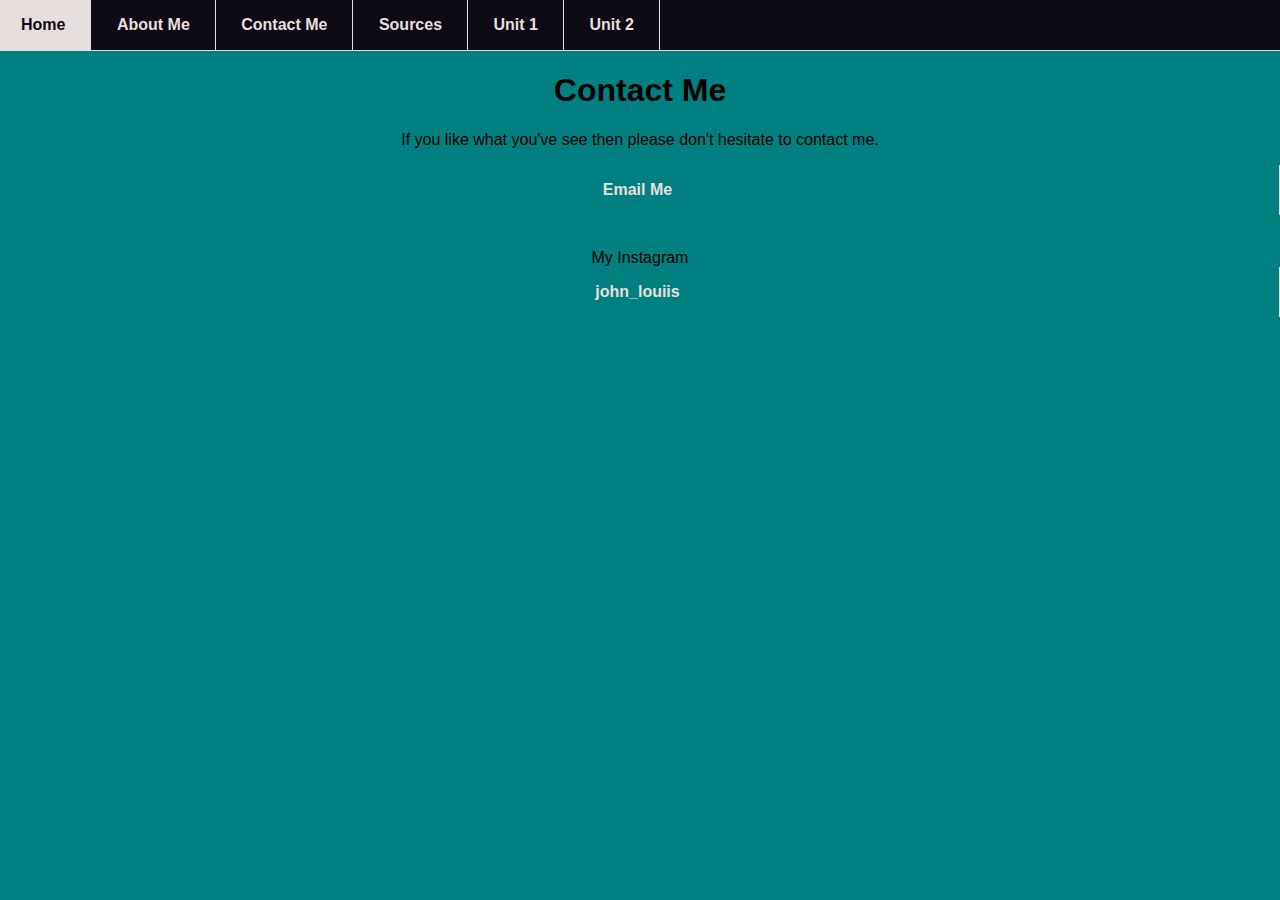
<file: contactme.html>
<!DOCTYPE html>
    <html>
    <head>
        <title>Sources</title>
        <link rel="stylesheet" type="text/css" href="main.css"/>
        <meta charset="UTF-8">
        
        
    </head>
    <body>
        <header>
            <nav id="wrap">
                <ul>
                    <li><a  class ="active" href="index.html">Home</a></li>
                    <li><a href="aboutme.html">About Me</a></li>
                    <li><a href="contactme.html">Contact Me</a></li>
                    <li><a href="sources.html">Sources</a></li>
                    <li class="dropdown"><a  href="#">Unit 1</a> 
                        <ul class="dropdown-content">
                            <li><a href="unit1outcome1.html">Unit 1 Outcome 1</a></li>
                            <li><a href="unit1outcome2.html">Unit 1 Outcome 2</a></li>
                            <li><a href="unit1outcome3.html">Unit 1 Outcome 3</a></li>
                        </ul>
                    </li>
                    <li class="dropdown"><a  href="#">Unit 2</a>
                        <ul class="dropdown-content">
                            <li><a href="unit2outcome1.html">Unit 2 Outcome 1</a></li>
                        </ul>
                      </li>
                </ul>
            </nav>
        </header>
        <footer>
            
        </footer>
    </body>
    </html>

<h1>Contact Me</h1>

<p>If you like what you've see then please don't hesitate to contact me.</p>
<a href="mailto:johnlouis144@gmail.com">Email Me</a>  
<br>
<p>My Instagram <a href="https://www.instagram.com/john_louiis/" target= "_blank">john_louiis</a></p>
</file>
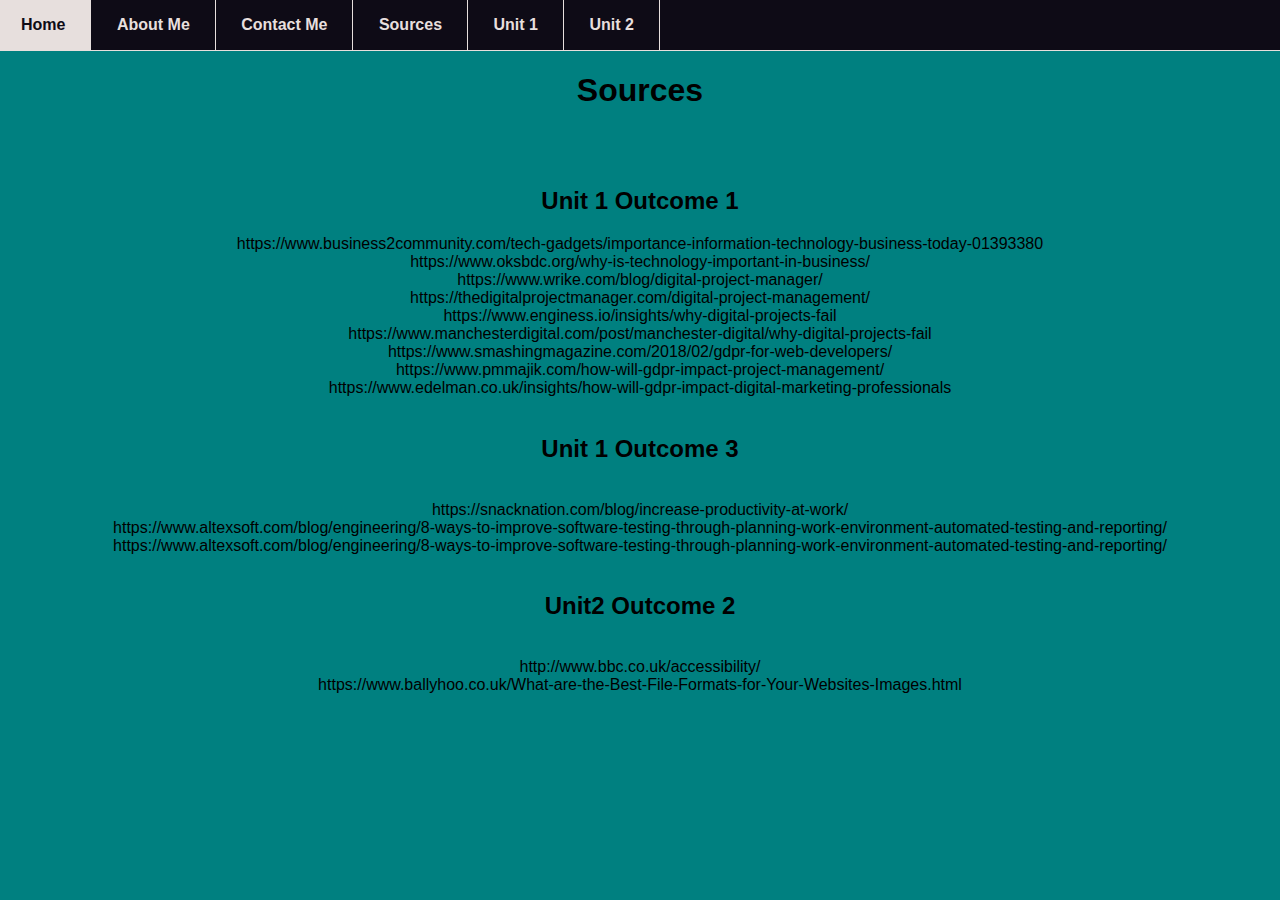
<file: sources.html>
<!DOCTYPE html>
    <html>
    <head>
        <title>Sources</title>
        <link rel="stylesheet" type="text/css" href="main.css"/>
        <meta charset="UTF-8">
        
        
    </head>
    <body>
        <header>
            <nav id="wrap">
                <ul>
                    <li><a  class ="active" href="index.html">Home</a></li>
                    <li><a href="aboutme.html">About Me</a></li>
                    <li><a href="contactme.html">Contact Me</a></li>
                    <li><a href="sources.html">Sources</a></li>
                    <li class="dropdown"><a  href="#">Unit 1</a> 
                        <ul class="dropdown-content">
                            <li><a href="unit1outcome1.html">Unit 1 Outcome 1</a></li>
                            <li><a href="unit1outcome2.html">Unit 1 Outcome 2</a></li>
                            <li><a href="unit1outcome3.html">Unit 1 Outcome 3</a></li>
                        </ul>
                    </li>
                    <li class="dropdown"><a  href="#">Unit 2</a>
                        <ul class="dropdown-content">
                            <li><a href="unit2outcome1.html">Unit 2 Outcome 1</a></li>
                        </ul>
                      </li>
                </ul>
            </nav>
        </header>
        <footer>
            
        </footer>
    </body>
    </html>
    
<h1>Sources</h1>
<br>
<br>    
<h2>Unit 1 Outcome 1</h2>

https://www.business2community.com/tech-gadgets/importance-information-technology-business-today-01393380
<br>
https://www.oksbdc.org/why-is-technology-important-in-business/
<br>
https://www.wrike.com/blog/digital-project-manager/
<br>
https://thedigitalprojectmanager.com/digital-project-management/
<br>
https://www.enginess.io/insights/why-digital-projects-fail
<br>
https://www.manchesterdigital.com/post/manchester-digital/why-digital-projects-fail
<br>
https://www.smashingmagazine.com/2018/02/gdpr-for-web-developers/
<br>
https://www.pmmajik.com/how-will-gdpr-impact-project-management/
<br>
https://www.edelman.co.uk/insights/how-will-gdpr-impact-digital-marketing-professionals
<br>
<br>
<h2>Unit 1 Outcome 3 </h2>
<br>
https://snacknation.com/blog/increase-productivity-at-work/
<br>
https://www.altexsoft.com/blog/engineering/8-ways-to-improve-software-testing-through-planning-work-environment-automated-testing-and-reporting/
<br>
https://www.altexsoft.com/blog/engineering/8-ways-to-improve-software-testing-through-planning-work-environment-automated-testing-and-reporting/
<br>
<br>
<h2>Unit2 Outcome 2</h2>
<br>
http://www.bbc.co.uk/accessibility/
<br>
https://www.ballyhoo.co.uk/What-are-the-Best-File-Formats-for-Your-Websites-Images.html
</file>
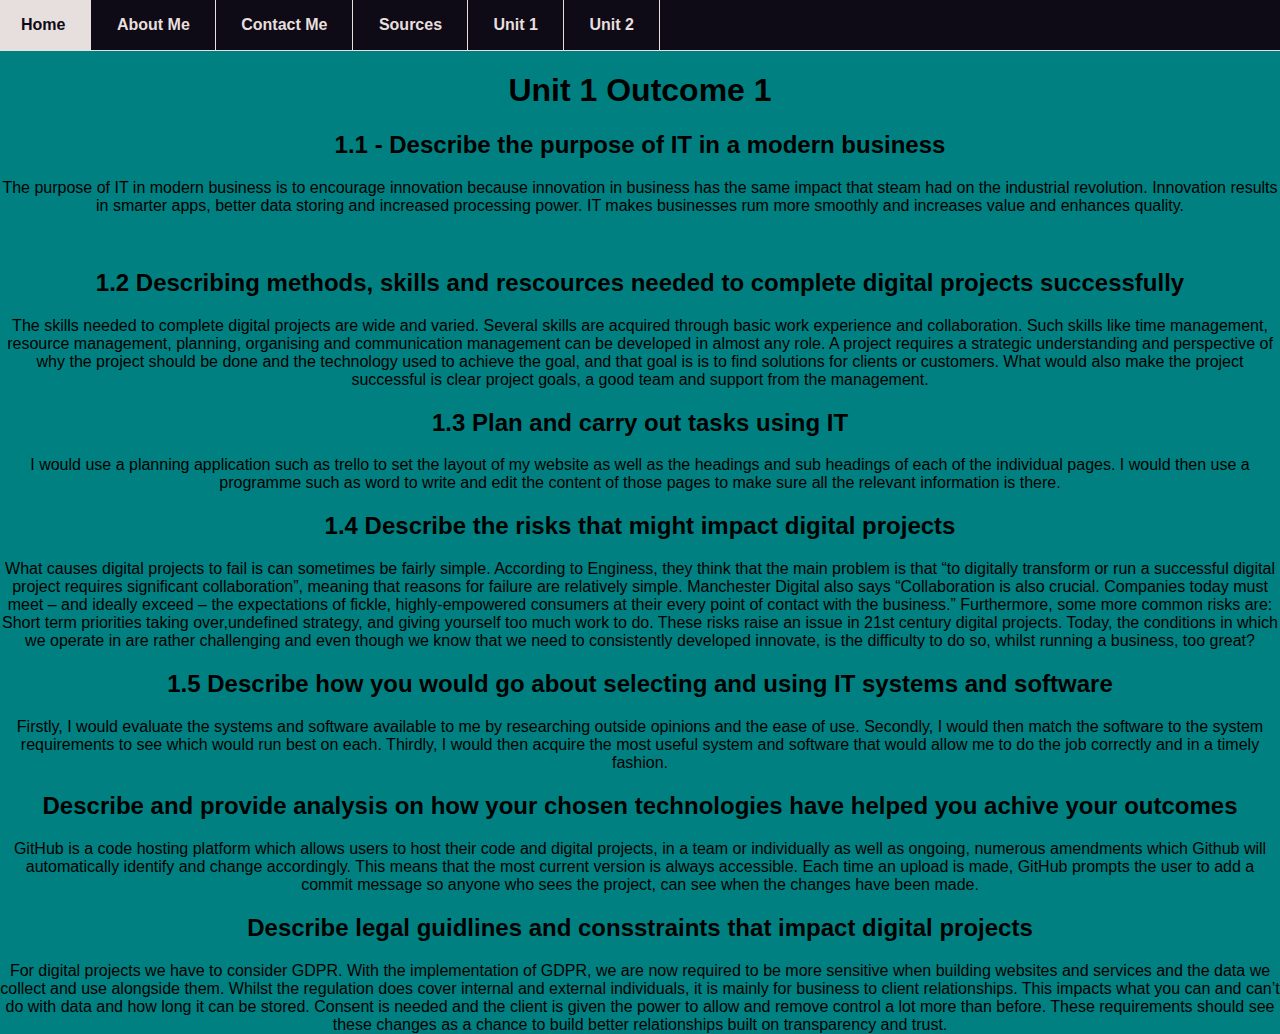
<file: unit1outcome1.html>
<!DOCTYPE html>
    <html>
    <head>
        <title>Sources</title>
        <link rel="stylesheet" type="text/css" href="main.css"/>
        <meta charset="UTF-8">
        
        
    </head>
    <body>
        <header>
            <nav id="wrap">
                <ul>
                    <li><a  class ="active" href="index.html">Home</a></li>
                    <li><a href="aboutme.html">About Me</a></li>
                    <li><a href="contactme.html">Contact Me</a></li>
                    <li><a href="sources.html">Sources</a></li>
                    <li class="dropdown"><a  href="#">Unit 1</a> 
                        <ul class="dropdown-content">
                            <li><a href="unit1outcome1.html">Unit 1 Outcome 1</a></li>
                            <li><a href="unit1outcome2.html">Unit 1 Outcome 2</a></li>
                            <li><a href="unit1outcome3.html">Unit 1 Outcome 3</a></li>
                        </ul>
                    </li>
                    <li class="dropdown"><a  href="#">Unit 2</a>
                        <ul class="dropdown-content">
                            <li><a href="unit2outcome1.html">Unit 2 Outcome 1</a></li>
                        </ul>
                      </li>
                </ul>
            </nav>
        </header>
        <footer>
            
        </footer>
    </body>
    </html>

<h1> Unit 1 Outcome 1</h1>

<h2 class="1.1">1.1 - Describe the purpose of IT in a modern business</h2>

<p>The purpose of IT in modern business is to encourage innovation because innovation in business has the same impact that steam had on the industrial revolution. Innovation results in smarter apps, better data storing and increased processing power. IT makes businesses rum more smoothly and increases value and enhances quality. 
</p>
<br>

<h2 class="1.2">1.2 Describing methods, skills and rescources needed to complete digital projects successfully</h2>

<p>The skills needed to complete digital projects are wide and varied. Several skills are acquired through basic work experience and collaboration. Such skills like time management, resource management, planning, organising and communication management can be developed in almost any role. 

A project requires a strategic understanding and perspective of why the project should be done and the technology used to achieve the goal, and that goal is is to find solutions for clients or customers. What would also make the project successful is clear project goals, a good team and support from the management.  
</p>

<h2 class="1.3">1.3 Plan and carry out tasks using IT</h2>

<p>I would use a planning application such as trello to set the layout of my website as well as the headings and sub headings of each of the individual pages. I would then use a programme such as word to write and edit the content of those pages to make sure all the relevant information is there. 
</p>

<h2 class="1.4">1.4 Describe the risks that might impact digital projects</h2>

<p>What causes digital projects to fail is can sometimes be fairly simple. According to Enginess, they think that the main problem is that “to digitally transform or run a successful digital project requires significant collaboration”, meaning that reasons for failure are relatively simple. Manchester Digital also says “Collaboration is also crucial. Companies today must meet – and ideally exceed – the expectations of fickle, highly-empowered consumers at their every point of contact with the business.”

Furthermore, some more common risks are: Short term priorities taking over,undefined strategy, and giving yourself too much work to do.
    
These risks raise an issue in 21st century digital projects. Today, the conditions in which we operate in are rather challenging and even though we know that we need to consistently developed innovate, is the difficulty to do so, whilst running a business, too great?
</p>

<h2 class="1.5">1.5 Describe how you would go about selecting and using IT systems and software</h2>

<p>Firstly, I would evaluate the systems and software available to me by researching outside opinions and the ease of use. Secondly, I would then match the software to the system requirements to see which would run best on each. Thirdly, I would then acquire the most useful system and software that would allow me to do the job correctly and in a timely fashion. 
</p>

<h2 class="1.6"> Describe and provide analysis on how your chosen technologies have helped you achive your outcomes</h2>

<p>GitHub is a code hosting platform which allows users to host their code and digital projects, in a team or individually as well as ongoing, numerous amendments which Github will automatically identify and change accordingly. This means that the most current version is always accessible. Each time an upload is made, GitHub prompts the user to add a commit message so anyone who sees the project, can see when the changes have been made.
</p>

<h2 class="1.7">Describe legal guidlines and consstraints that impact digital projects</h2>

<p>For digital projects we have to consider GDPR. With the implementation of GDPR, we are now required to be more sensitive when building websites and services and the data we collect and use alongside them. Whilst the regulation does cover internal and external individuals, it is mainly for business to client relationships. This impacts what you can and can’t do with data and how long it can be stored. Consent is needed and the client is given the power to allow and remove control a lot more than before. These requirements should see these changes as a chance to build better relationships built on transparency and trust.
</file>
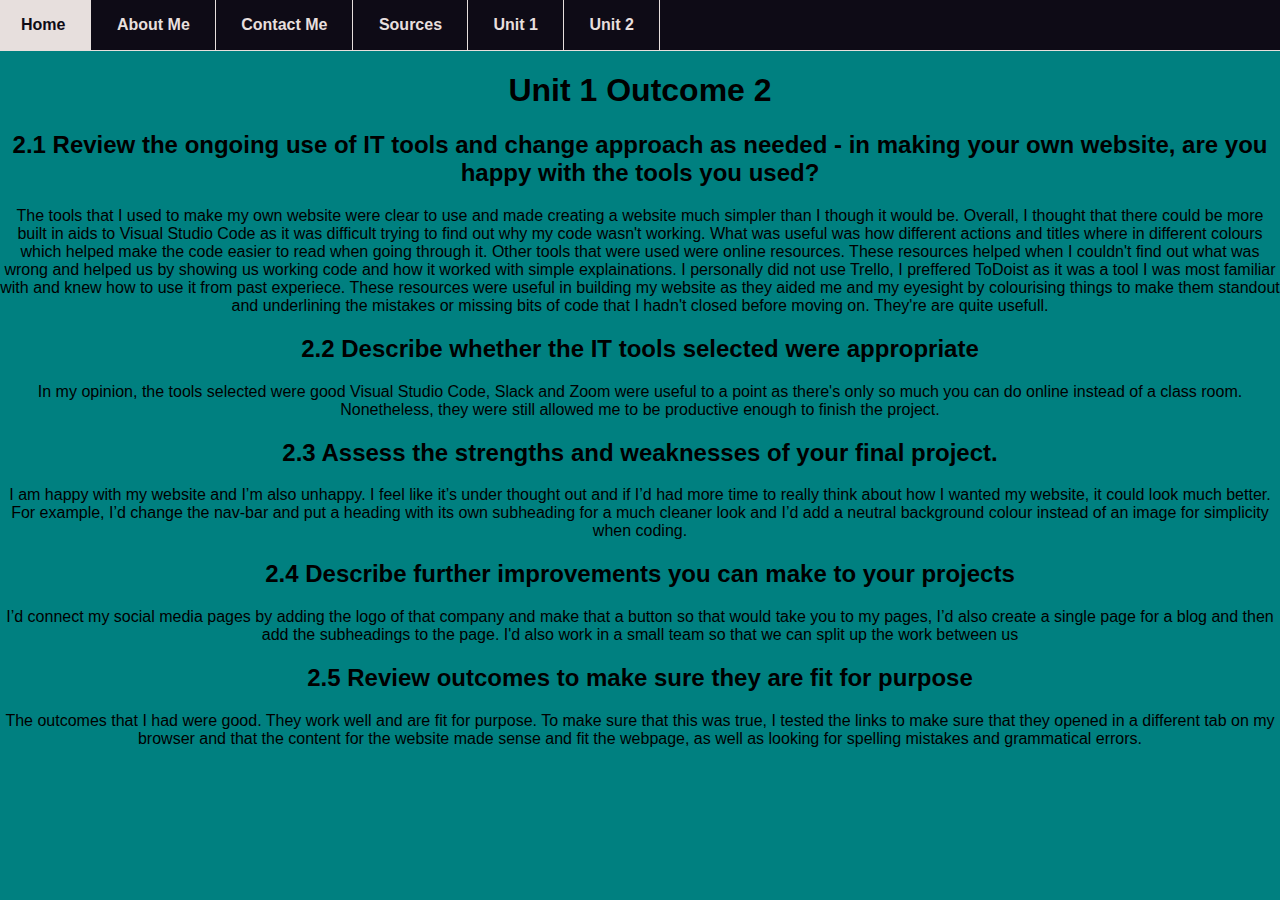
<file: unit1outcome2.html>
<!DOCTYPE html>
    <html>
    <head>
        <title>Sources</title>
        <link rel="stylesheet" type="text/css" href="main.css"/>
        <meta charset="UTF-8">
        
        
    </head>
    <body>
        <header>
            <nav id="wrap">
                <ul>
                    <li><a  class ="active" href="index.html">Home</a></li>
                    <li><a href="aboutme.html">About Me</a></li>
                    <li><a href="contactme.html">Contact Me</a></li>
                    <li><a href="sources.html">Sources</a></li>
                    <li class="dropdown"><a  href="#">Unit 1</a> 
                        <ul class="dropdown-content">
                            <li><a href="unit1outcome1.html">Unit 1 Outcome 1</a></li>
                            <li><a href="unit1outcome2.html">Unit 1 Outcome 2</a></li>
                            <li><a href="unit1outcome3.html">Unit 1 Outcome 3</a></li>
                        </ul>
                    </li>
                    <li class="dropdown"><a  href="#">Unit 2</a>
                        <ul class="dropdown-content">
                            <li><a href="unit2outcome1.html">Unit 2 Outcome 1</a></li>
                        </ul>
                      </li>
                </ul>
            </nav>
        </header>
        <footer>
            
        </footer>
    </body>
    </html>

<h1>Unit 1 Outcome 2</h1>

<h2 class="2.1">2.1 Review the ongoing use of IT tools and change approach as needed - in making your own website, are you happy with the tools you used?</h2>

<p>The tools that I used to make my own website were clear to use and made creating a website much simpler than I though it would be. Overall, I thought that there could be more built in aids to Visual Studio Code as it was difficult trying to find out why my code wasn't working. What was useful was how different actions and titles where in different colours which helped make the code easier to read when going through it. Other tools that were used were online resources. These resources helped when I couldn't find out what was wrong and helped us by showing us working code and how it worked with simple explainations. I personally did not use Trello, I preffered ToDoist as it was a tool I was most familiar with and knew how to use it from past experiece. These resources were useful in building my website as they aided me and my eyesight by colourising things to make them standout and underlining the mistakes or missing bits of code that I hadn't closed before moving on. They're are quite usefull.</p>

<h2 class="2.2">2.2 Describe whether the IT tools selected were appropriate</h2>

<p>In my opinion, the tools selected were good  Visual Studio Code, Slack and Zoom were useful to a point as there's only so much you can do online instead of a class room. Nonetheless, they were still allowed me to be productive enough to finish the project.</p>

<h2 class="2.3">2.3 Assess the strengths and weaknesses of your final project.</h2>

<p>I am happy with my website and I’m also unhappy. I feel like it’s under thought out and if I’d had more time to really think about how I wanted my website, it could look much better. For example, I’d change the nav-bar and put a heading with its own subheading for a much cleaner look and I’d add a neutral background colour instead of an image for simplicity when coding. 
</p>

<h2 class="2.4">2.4 Describe further improvements you can make to your projects</h2>

<p>I’d connect my social media pages by adding the logo of that company and make that a button so that would take you to my pages, I’d also create a single page for a blog and then add the subheadings to the page.

I'd also work in a small team so that we can split up the work between us 
</p>

<h2 class="2.5">2.5 Review outcomes to make sure they are fit for purpose</h2>

<p>The outcomes that I had were good. They work well and are fit for purpose. To make sure that this was true, I tested the links to make sure that they opened in a different tab on my browser and that the content for the website made sense and fit the webpage, as well as looking for spelling mistakes and grammatical errors. </p>
</file>
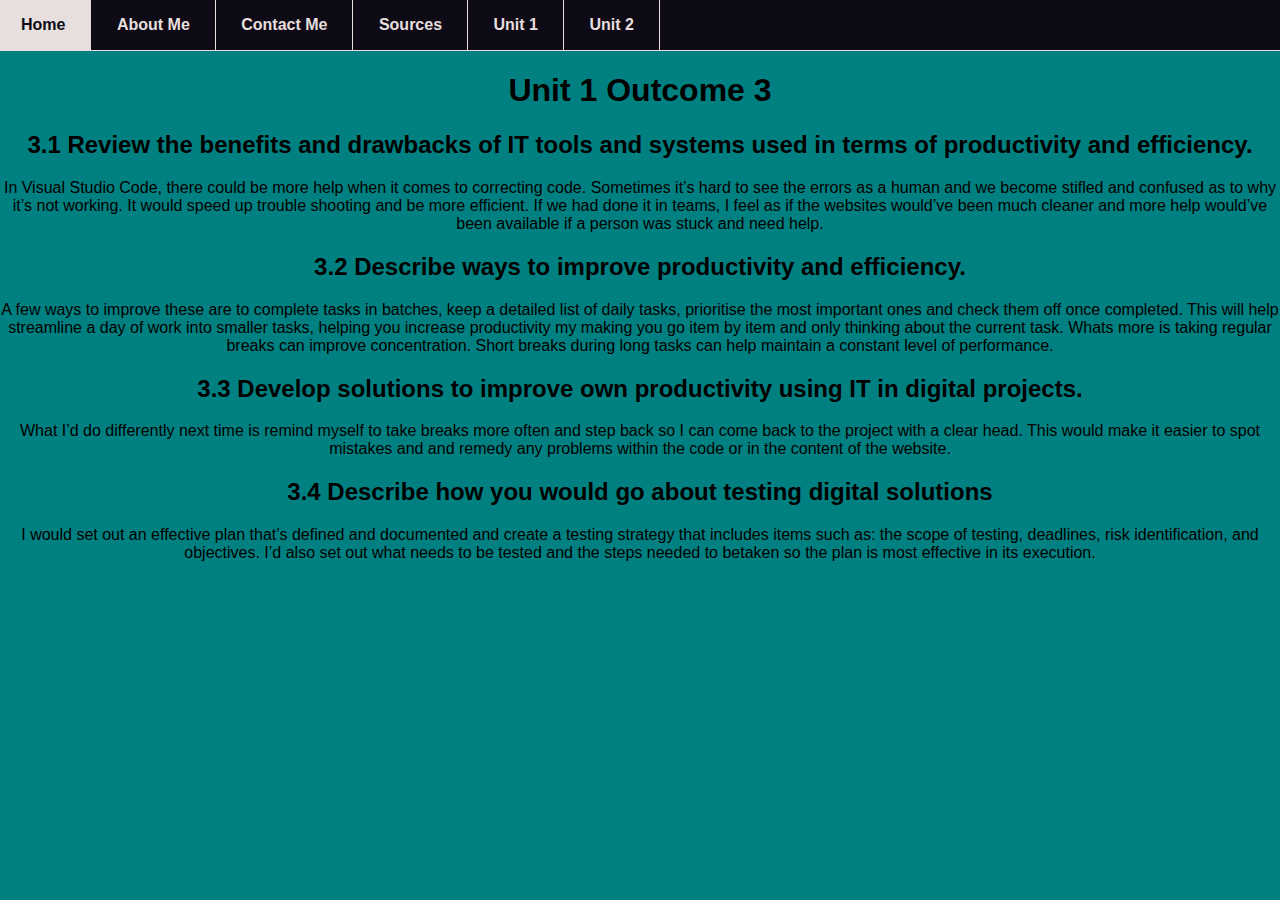
<file: unit1outcome3.html>
<!DOCTYPE html>
    <html>
    <head>
        <title>Sources</title>
        <link rel="stylesheet" type="text/css" href="main.css"/>
        <meta charset="UTF-8">
        
        
    </head>
    <body>
        <header>
            <nav id="wrap">
                <ul>
                    <li><a  class ="active" href="index.html">Home</a></li>
                    <li><a href="aboutme.html">About Me</a></li>
                    <li><a href="contactme.html">Contact Me</a></li>
                    <li><a href="sources.html">Sources</a></li>
                    <li class="dropdown"><a  href="#">Unit 1</a> 
                        <ul class="dropdown-content">
                            <li><a href="unit1outcome1.html">Unit 1 Outcome 1</a></li>
                            <li><a href="unit1outcome2.html">Unit 1 Outcome 2</a></li>
                            <li><a href="unit1outcome3.html">Unit 1 Outcome 3</a></li>
                        </ul>
                    </li>
                    <li class="dropdown"><a  href="#">Unit 2</a>
                        <ul class="dropdown-content">
                            <li><a href="unit2outcome1.html">Unit 2 Outcome 1</a></li>
                        </ul>
                      </li>
                </ul>
            </nav>
        </header>
        <footer>
            
        </footer>
    </body>
    </html>

<h1>Unit 1 Outcome 3</h1>

<h2 class="3.1">3.1 Review the benefits and drawbacks of IT tools and systems used in terms of productivity and efficiency.</h2>

<p>In Visual Studio Code, there could be more help when it comes to correcting code. Sometimes it’s hard to see the errors as a human and we become stifled and confused as to why it’s not working. It would speed up trouble shooting and be more efficient. If we had done it in teams, I feel as if the websites would’ve been much cleaner and more help would’ve been available if a person was stuck and need help.</p>

<h2 class="3.2">3.2 Describe ways to improve productivity and efficiency.</h2>

<p>A few ways to improve these are to complete tasks in batches, keep a detailed list of daily tasks, prioritise the most important ones and check them off once completed. This will help streamline a day of work into smaller tasks, helping you increase productivity my making you go item by item and only thinking about the current task.

Whats more is taking regular breaks can improve concentration. Short breaks during long tasks can help maintain a constant level of performance. </p>

<h2 class="3.3">3.3 Develop solutions to improve own productivity using IT in digital projects.</h2>

<p>What I’d do differently next time is remind myself to take breaks more often and step back so I can come back to the project with a clear head. This would make it easier to spot mistakes and and remedy any problems within the code or in the content of the website.</p>

<h2 class="3.4">3.4 Describe how you would go about testing digital solutions</h2>

<p>I would set out an effective plan that’s defined and documented and create a testing strategy that includes items such as: the scope of testing, deadlines, risk identification, and objectives. I’d also set out what needs to be tested and the steps needed to betaken so the plan is most effective in its execution.</p>
</file>
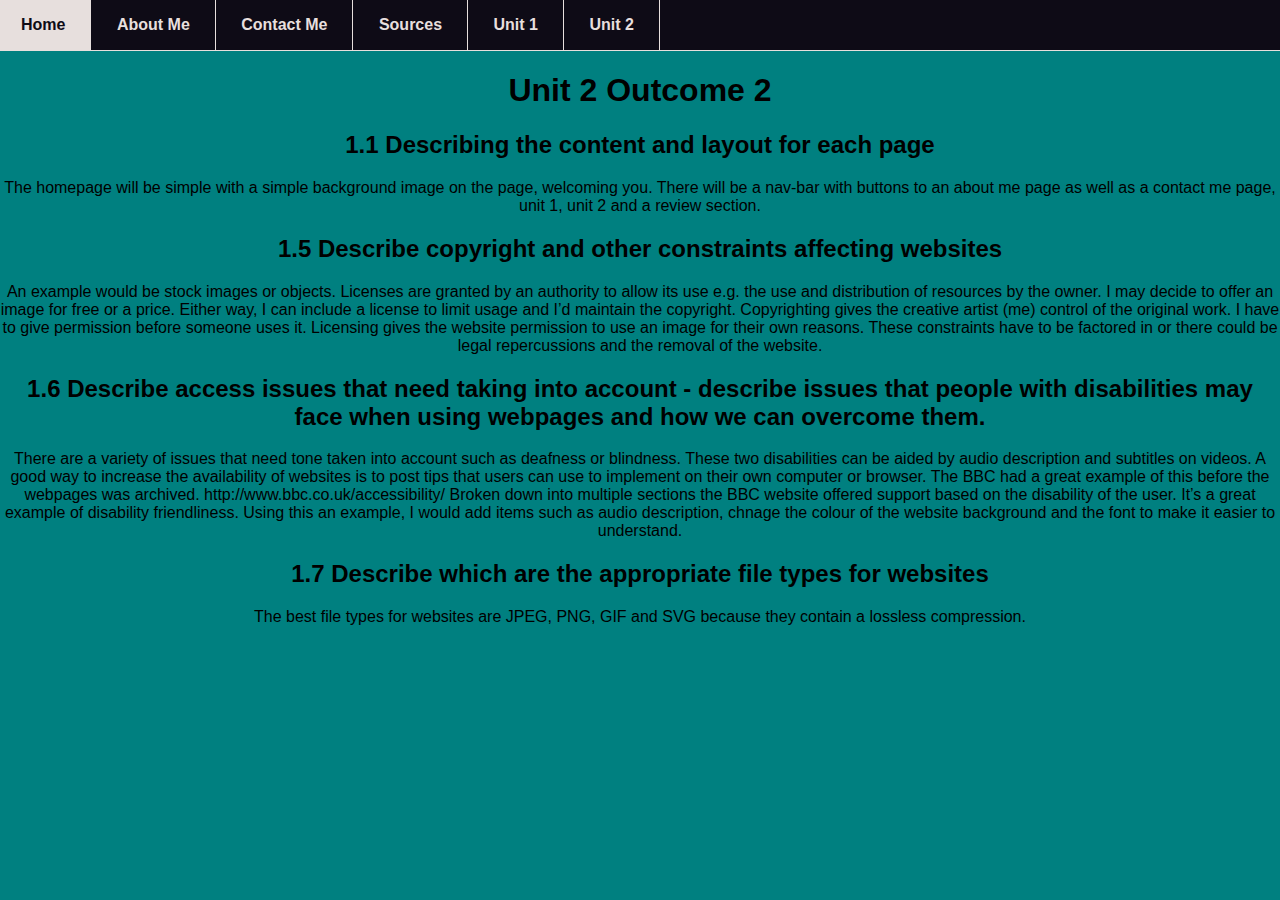
<file: unit2outcome1.html>
<!DOCTYPE html>
    <html>
    <head>
        <title>Sources</title>
        <link rel="stylesheet" type="text/css" href="main.css"/>
        <meta charset="UTF-8">
        
        
    </head>
    <body>
        <header>
            <nav id="wrap">
                <ul>
                    <li><a  class ="active" href="index.html">Home</a></li>
                    <li><a href="aboutme.html">About Me</a></li>
                    <li><a href="contactme.html">Contact Me</a></li>
                    <li><a href="sources.html">Sources</a></li>
                    <li class="dropdown"><a  href="#">Unit 1</a> 
                        <ul class="dropdown-content">
                            <li><a href="unit1outcome1.html">Unit 1 Outcome 1</a></li>
                            <li><a href="unit1outcome2.html">Unit 1 Outcome 2</a></li>
                            <li><a href="unit1outcome3.html">Unit 1 Outcome 3</a></li>
                        </ul>
                    </li>
                    <li class="dropdown"><a  href="#">Unit 2</a>
                        <ul class="dropdown-content">
                            <li><a href="unit2outcome1.html">Unit 2 Outcome 1</a></li>
                        </ul>
                      </li>
                </ul>
            </nav>
        </header>
        <footer>
            
        </footer>
    </body>
    </html>

<h1>Unit 2 Outcome 2</h1>

<h2 class="1.1">1.1 Describing the content and layout for each page</h2>

<p>The homepage will be simple with a simple background image on the page, welcoming you. There will be a nav-bar with buttons to an about me page as well as a contact me page, unit 1, unit 2 and a review section.</p>

<h2 class="1.5">1.5 Describe copyright and other constraints affecting websites</h2>

<p>An example would be stock images or objects. Licenses are granted by an authority to allow its use e.g. the use and distribution of resources by the owner. I may decide to offer an image for free or a price. Either way, I can include a license to limit usage and I’d maintain the copyright. Copyrighting gives the creative artist (me) control of the original work. I have to give permission before someone uses it. Licensing gives the website permission to use an image for their own reasons. These constraints have to be factored in or there could be legal repercussions and the removal of the website.</p> 

<h2 class="1.6">1.6 Describe access issues that need taking into account - describe issues that people with disabilities may face when using webpages and how we can overcome them.</h2>

<p>There are a variety of issues that need tone taken into account such as deafness or blindness. These two disabilities can be aided by audio description and subtitles on videos. A good way to increase the availability of websites is to post tips that users can use to implement on their own computer or browser. The BBC had a great example of this before the webpages was archived. http://www.bbc.co.uk/accessibility/

Broken down into multiple sections the BBC website offered support based on the disability of the user. It’s a great example of disability friendliness.

Using this an example, I would add items such as  audio description, chnage the colour of the website background and the font to make it easier to understand.  </p>

<h2 class="1.7">1.7 Describe which are the appropriate file types for websites</h2>

<p>The best file types for websites are JPEG, PNG, GIF and SVG because they contain a lossless compression.</p>
</file>
<file: main.css>
* {font-family: 'Poppins', sans-serif;}

html, body {
    margin: 0;
    height: 100%;
    width: 100%;
    background-color: white;
}

#wrap {
    height: auto;
    width: 100%;
    border-bottom-style: solid;
    border-bottom-color: #E7DFDD;
    border-bottom-width: thin;
}

ul {
    padding: 0;
    margin: 0;
    text-align: justify;
    background: #0E0B16;  
}

li {
    list-style: none;
    display: inline-block;    
    text-align: left;
}

a {
    color: #E7DFDD;
    text-decoration: none;
    display: block;
    margin-left: -4px;
    padding: 16px 25px;
    font-family: 'Poppins', sans-serif;
    font-weight: bold;
    border-right-style: solid;
    border-right-color: #E7DFDD;
    border-right-width: thin;
}

a:hover {
    background-color: #E7DFDD;
    color: #0E0B16;
}

a:active {
    background-color: #E7DFDD;
    color: #0E0B16;
}

.active {
    background-color: #E7DFDD;
    color: #0E0B16;
}

.dropdown-content {
    display: none;
}

.dropdown:hover .dropdown-content{
    display: block;
    position: absolute;
}
html, body {background-color: teal;
}
body {text-align: center;
}
</file>
